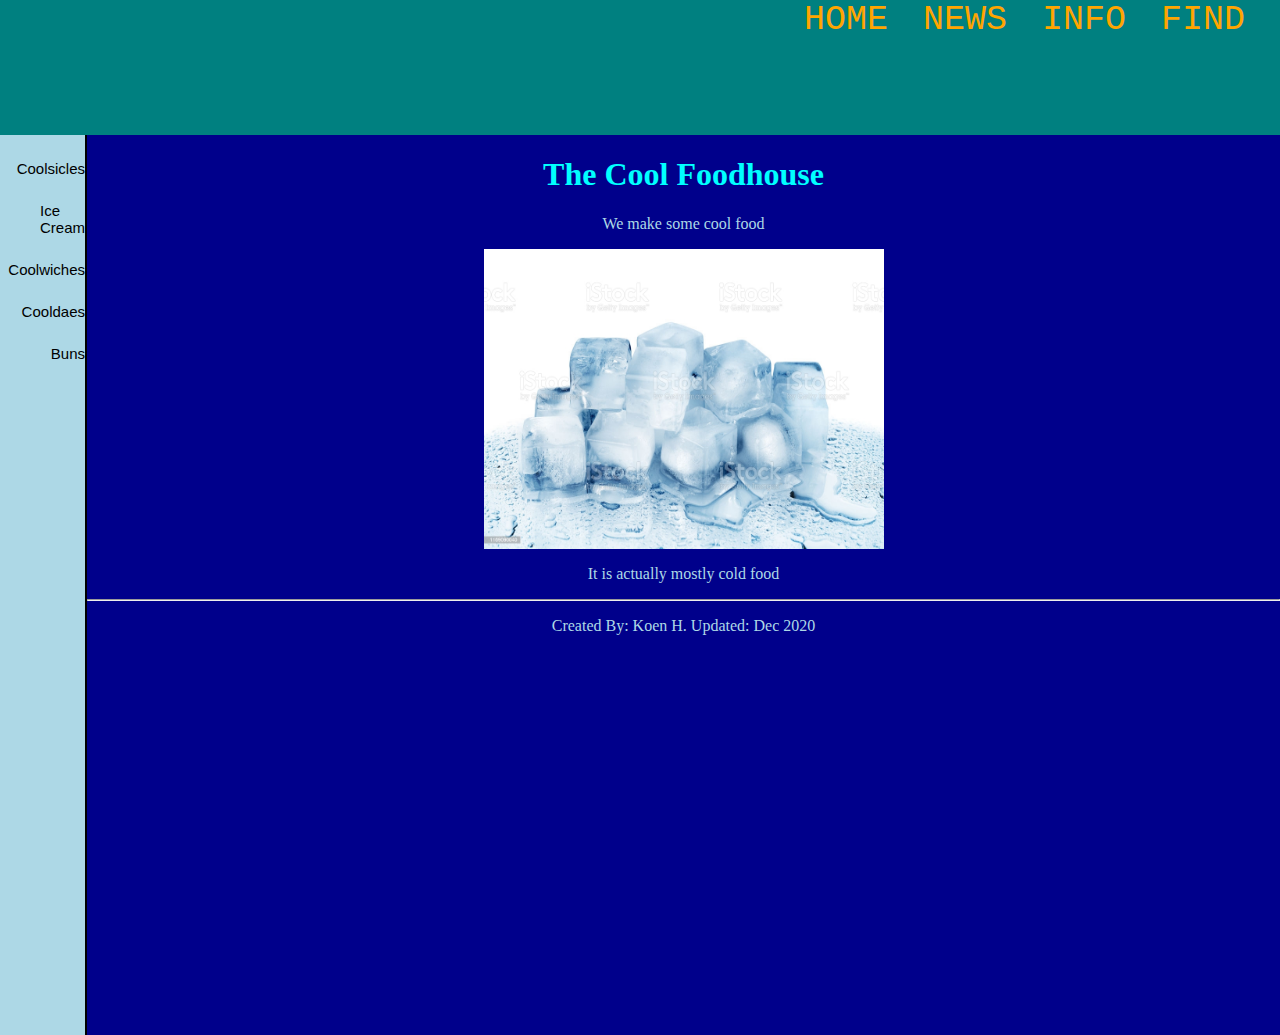
<file: index.html>
<html>
   <head>
    <!--Name your Resturant Below-->
     <title>Cool Foodhouse</title>
     <link rel = "stylesheet" href = "navbar.css">
   </head>
   <body>
     <!--Update with Location, About, Staff, Events, Catering Etc.-->
     <ul id = "topNav">
       <li><a href = "find.html">FIND</a></li>
       <li><a href = "info.html">INFO</a></li>
       <li><a href = "news.html">NEWS</a></li>
       <li><a href = "index.html">HOME</a></li>
     </ul>

     <!--5 Menu items that make sense with your theme-->
     <ul id = "menuNav">
       <li><a href = "option1.html">Coolsicles</a></li>
       <li><a href = "option2.html">Ice Cream</a></li>
       <li><a href = "option3.html">Coolwiches</a></li>
       <li><a href = "option4.html">Cooldaes</a></li>
       <li><a href = "option5.html">Buns</a></li>
     </ul>

     <!--Restaurant Content, Changes for the various pages-->
     <div>
        <center>
           <h1 id = "hamTitle">The Cool Foodhouse</h1>
           <p>We make some cool food</p>
           <img src = "icezone.jpg" alt = "not found" height=300px width=400px>
           <p>It is actually mostly cold food</p>
           <hr>
           <p>Created By: Koen H. Updated: Dec 2020</p>
        </center>
     </div>
   </body>
</html>
</file>
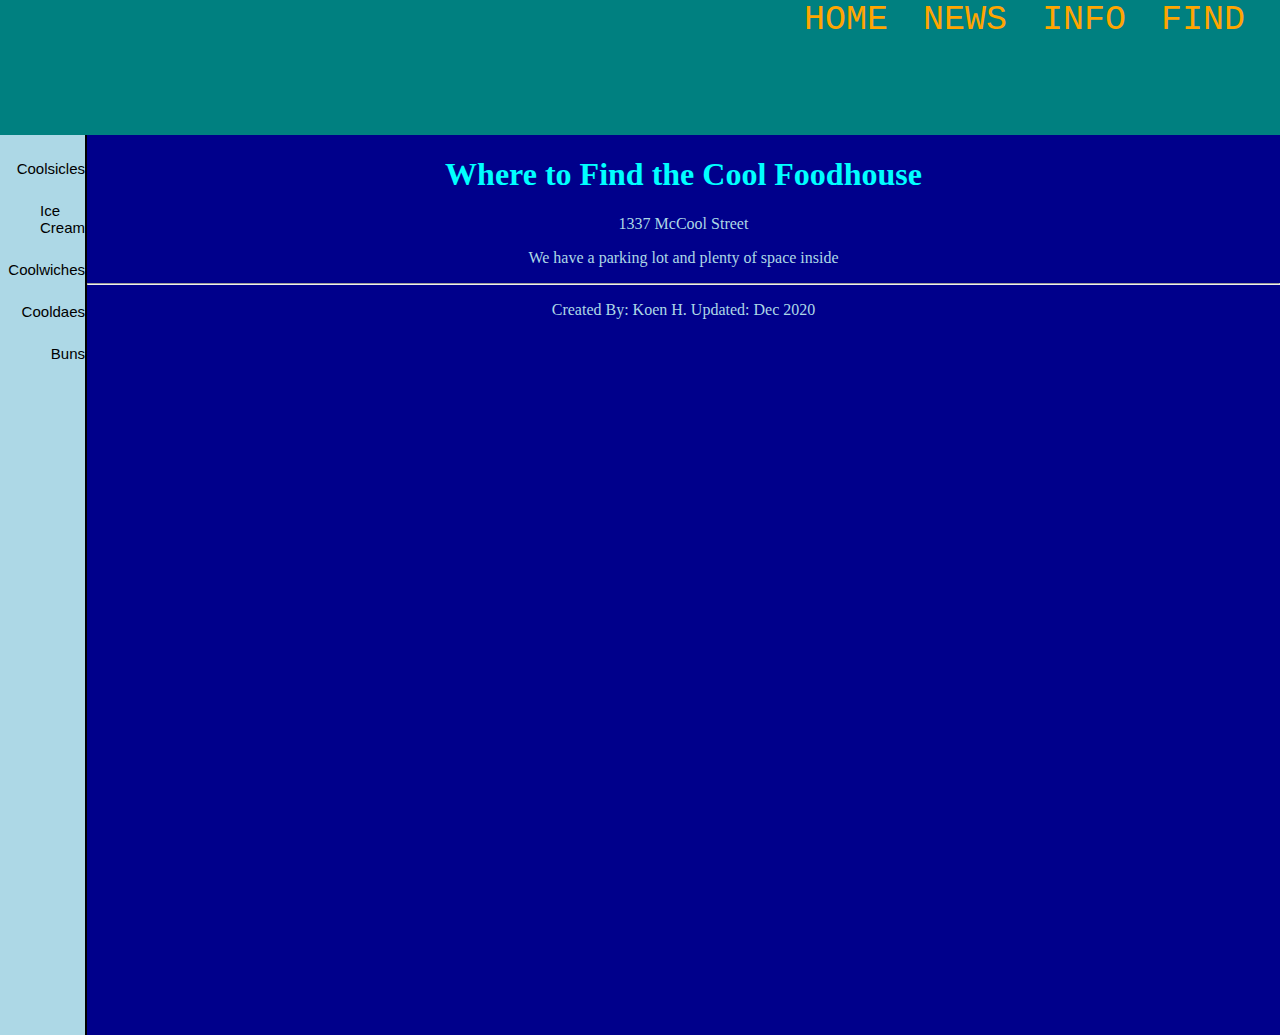
<file: find.html>
<html>
   <head>
    <!--Name your Resturant Below-->
     <title>Cool Foodhouse</title>
     <link rel = "stylesheet" href = "navbar.css">
   </head>
   <body>
     <!--Update with Location, About, Staff, Events, Catering Etc.-->
     <ul id = "topNav">
       <li><a href = "find.html">FIND</a></li>
       <li><a href = "info.html">INFO</a></li>
       <li><a href = "news.html">NEWS</a></li>
       <li><a href = "index.html">HOME</a></li>
     </ul>

     <!--5 Menu items that make sense with your theme-->
     <ul id = "menuNav">
       <li><a href = "option1.html">Coolsicles</a></li>
       <li><a href = "option2.html">Ice Cream</a></li>
       <li><a href = "option3.html">Coolwiches</a></li>
       <li><a href = "option4.html">Cooldaes</a></li>
       <li><a href = "option5.html">Buns</a></li>
     </ul>

     <!--Restaurant Content, Changes for the various pages-->
     <div>
        <center>
           <h1 id = "hamTitle">Where to Find the Cool Foodhouse</h1>
           <p>1337 McCool Street</p>
           <p>We have a parking lot and plenty of space inside</p>
           <hr>
           <p>Created By: Koen H. Updated: Dec 2020</p>
        </center>
     </div>
   </body>
</html>
</file>
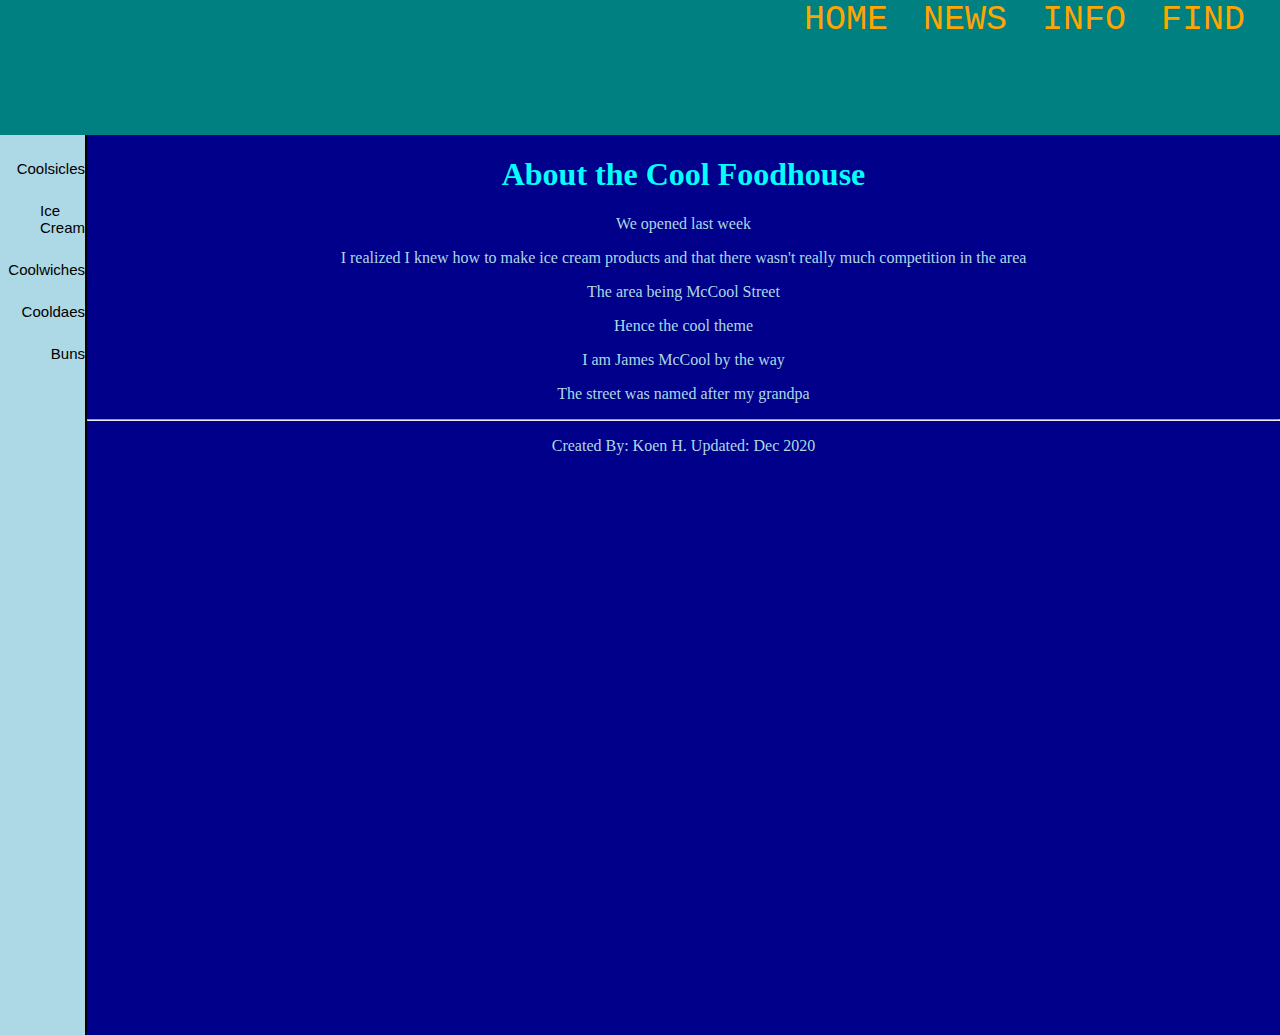
<file: info.html>
<html>
   <head>
    <!--Name your Resturant Below-->
     <title>Cool Foodhouse</title>
     <link rel = "stylesheet" href = "navbar.css">
   </head>
   <body>
     <!--Update with Location, About, Staff, Events, Catering Etc.-->
     <ul id = "topNav">
       <li><a href = "find.html">FIND</a></li>
       <li><a href = "info.html">INFO</a></li>
       <li><a href = "news.html">NEWS</a></li>
       <li><a href = "index.html">HOME</a></li>
     </ul>

     <!--5 Menu items that make sense with your theme-->
     <ul id = "menuNav">
       <li><a href = "option1.html">Coolsicles</a></li>
       <li><a href = "option2.html">Ice Cream</a></li>
       <li><a href = "option3.html">Coolwiches</a></li>
       <li><a href = "option4.html">Cooldaes</a></li>
       <li><a href = "option5.html">Buns</a></li>
     </ul>

     <!--Restaurant Content, Changes for the various pages-->
     <div>
        <center>
           <h1 id = "hamTitle">About the Cool Foodhouse</h1>
           <p>We opened last week</p>
           <p>I realized I knew how to make ice cream products and that there wasn't really much competition in the area</p>
           <p>The area being McCool Street</p>
           <p>Hence the cool theme</p>
           <p>I am James McCool by the way</p>
           <p>The street was named after my grandpa</p>
           <hr>
           <p>Created By: Koen H. Updated: Dec 2020</p>
        </center>
     </div>
   </body>
</html>
</file>
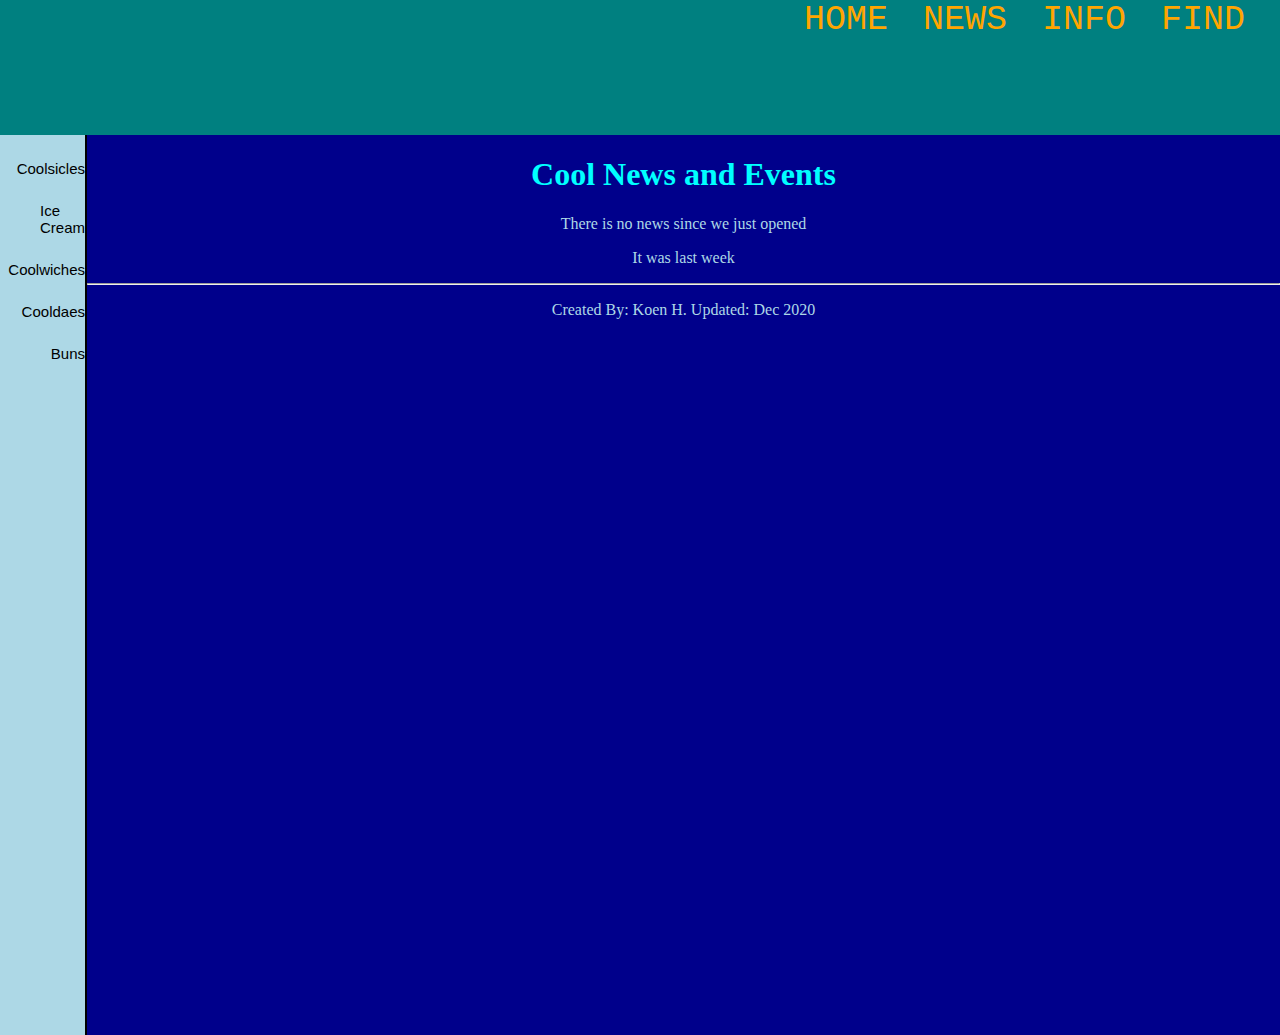
<file: news.html>
<html>
   <head>
    <!--Name your Resturant Below-->
     <title>Cool Foodhouse</title>
     <link rel = "stylesheet" href = "navbar.css">
   </head>
   <body>
     <!--Update with Location, About, Staff, Events, Catering Etc.-->
     <ul id = "topNav">
       <li><a href = "find.html">FIND</a></li>
       <li><a href = "info.html">INFO</a></li>
       <li><a href = "news.html">NEWS</a></li>
       <li><a href = "index.html">HOME</a></li>
     </ul>

     <!--5 Menu items that make sense with your theme-->
     <ul id = "menuNav">
       <li><a href = "option1.html">Coolsicles</a></li>
       <li><a href = "option2.html">Ice Cream</a></li>
       <li><a href = "option3.html">Coolwiches</a></li>
       <li><a href = "option4.html">Cooldaes</a></li>
       <li><a href = "option5.html">Buns</a></li>
     </ul>

     <!--Restaurant Content, Changes for the various pages-->
     <div>
        <center>
           <h1 id = "hamTitle">Cool News and Events</h1>
           <p>There is no news since we just opened</p>
           <p>It was last week</p>
           <hr>
           <p>Created By: Koen H. Updated: Dec 2020</p>
        </center>
     </div>
   </body>
</html>
</file>
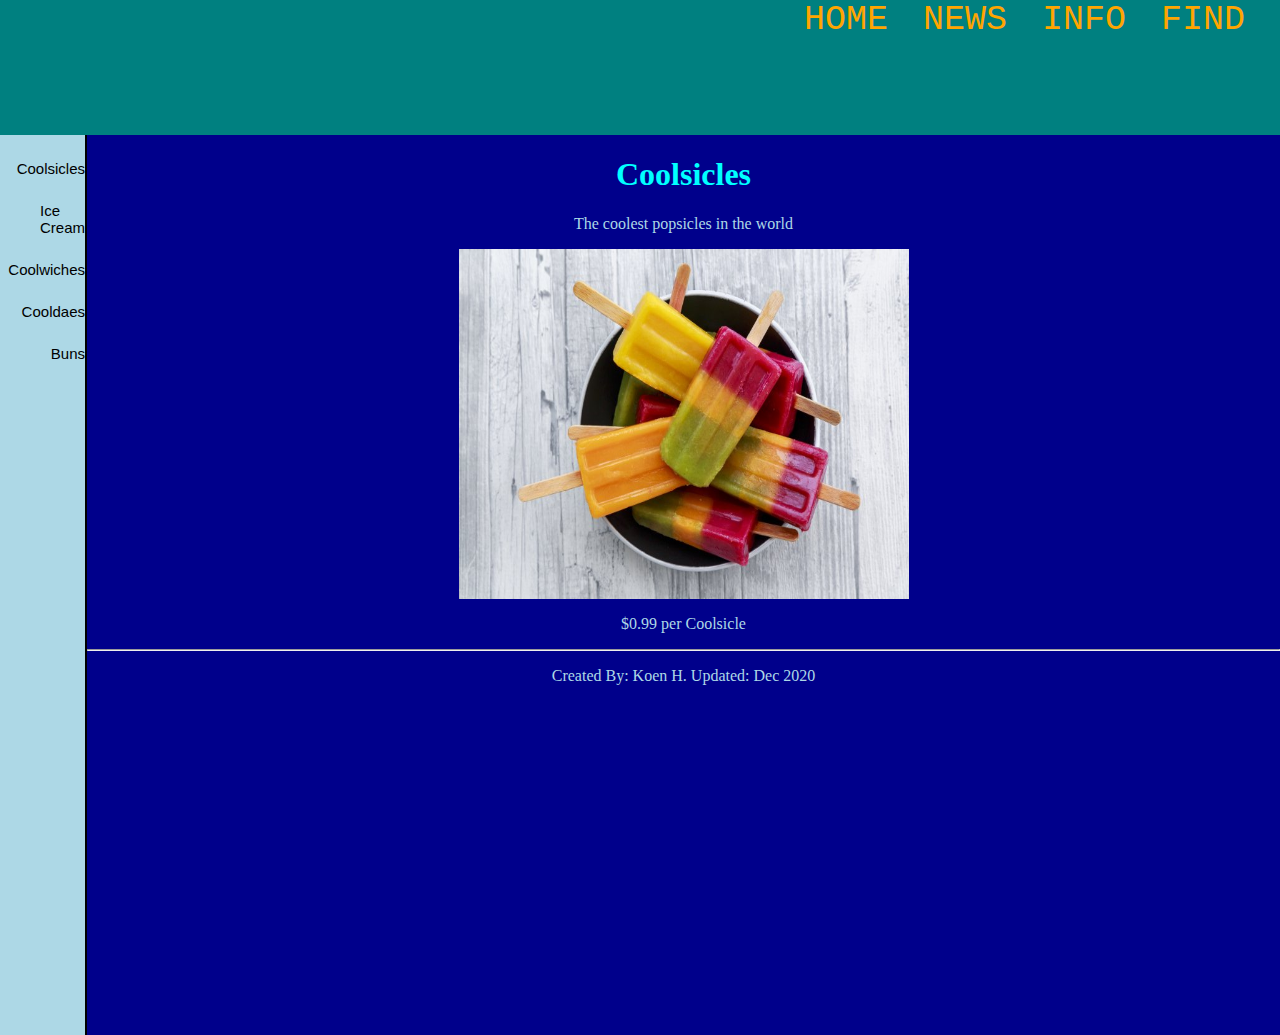
<file: option1.html>
<html>
   <head>
     <title>Cool Foodhouse</title>
     <link rel = "stylesheet" href = "navbar.css">
   </head>
   <body>
     <ul id = "topNav">
       <li><a href = "find.html">FIND</a></li>
       <li><a href = "info.html">INFO</a></li>
       <li><a href = "news.html">NEWS</a></li>
       <li><a href = "index.html">HOME</a></li>
     </ul>

     <!--5 Menu items-->
     <ul id = "menuNav">
       <li><a href = "option1.html">Coolsicles</a></li>
       <li><a href = "option2.html">Ice Cream</a></li>
       <li><a href = "option3.html">Coolwiches</a></li>
       <li><a href = "option4.html">Cooldaes</a></li>
       <li><a href = "option5.html">Buns</a></li>
     </ul>

     <!--Restaurant Content-->
     <div>
        <center>
           <h1 id = "fryTitle">Coolsicles</h1>
           <p>The coolest popsicles in the world</p>
           <img id = "popsiclePic" src = "popsicles.jpg" alt = "not found">
           <p>$0.99 per Coolsicle</p>
           <hr>
           <p>Created By: Koen H. Updated: Dec 2020</p>
        </center>
     </div>
   </body>
</html>
</file>
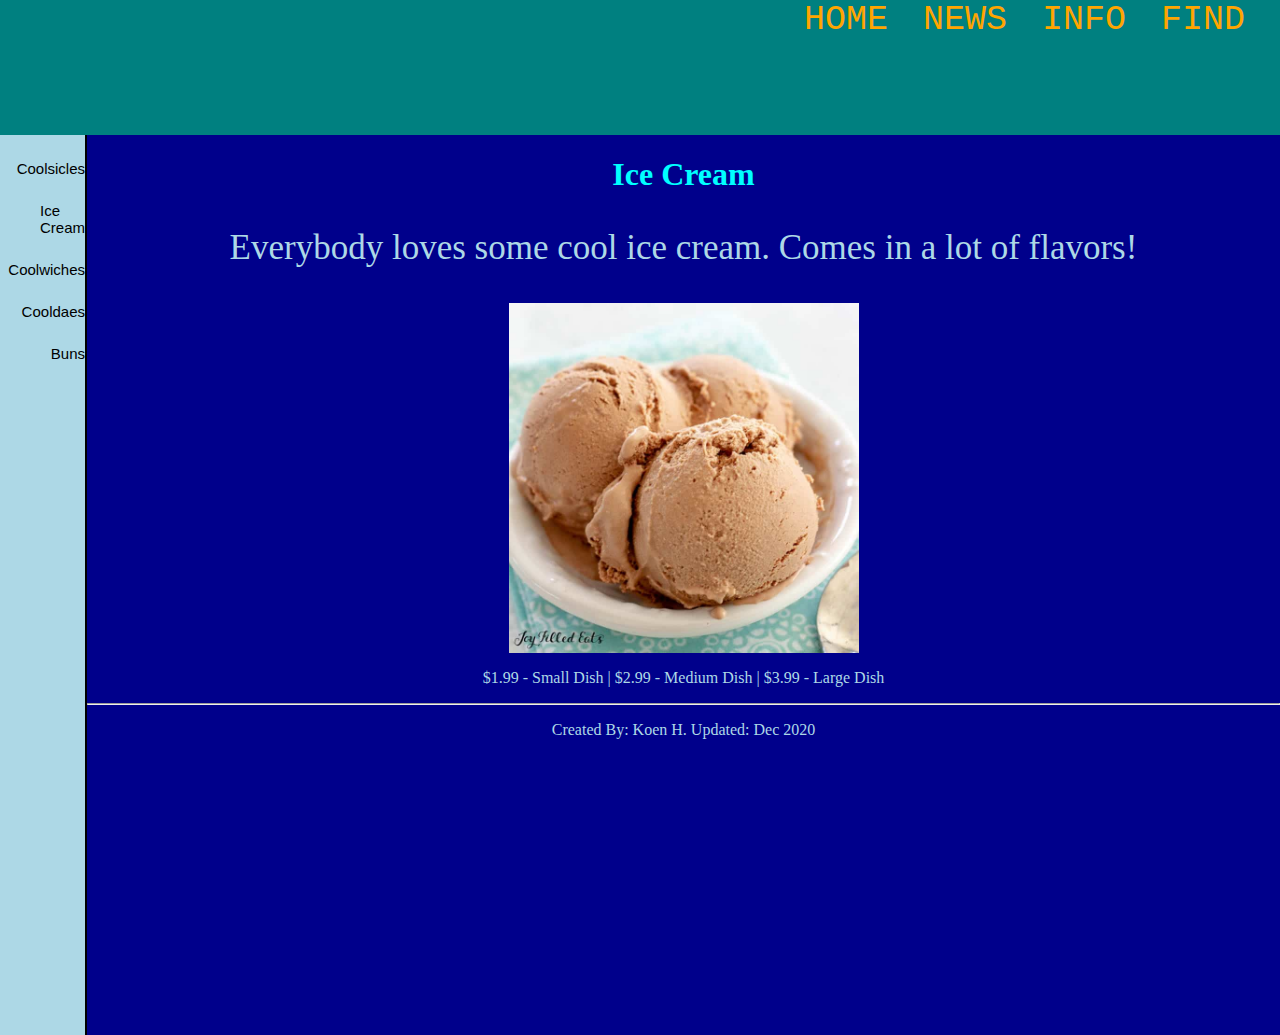
<file: option2.html>
<!--TAke this and make it your own with pics and colors!-->
<html>
   <head>
    <!--Name your Resturant Below-->
     <title>Cool Foodhouse</title>
     <link rel = "stylesheet" href = "navbar.css">
   </head>
   <body>
     <!--Update with Location, About, Staff, Events, Catering Etc.-->
     <ul id = "topNav">
       <li><a href = "find.html">FIND</a></li>
       <li><a href = "info.html">INFO</a></li>
       <li><a href = "news.html">NEWS</a></li>
       <li><a href = "index.html">HOME</a></li>
     </ul>

     <!--5 Menu items that make sense with your theme-->
     <ul id = "menuNav">
       <li><a href = "option1.html">Coolsicles</a></li>
       <li><a href = "option2.html">Ice Cream</a></li>
       <li><a href = "option3.html">Coolwiches</a></li>
       <li><a href = "option4.html">Cooldaes</a></li>
       <li><a href = "option5.html">Buns</a></li>
     </ul>

     <!--Restaurant Content, Changes for the various pages-->
     <div>
        <center>
           <h1 id = "hamTitle">Ice Cream</h1>
           <p id = "hamDes">Everybody loves some cool ice cream. Comes in a lot of flavors!</p>
           <img id = "hamPic" src = "icecream.jpg" alt = "not found">
           <p>$1.99 - Small Dish | $2.99 - Medium Dish | $3.99 - Large Dish</p>
           <hr>
           <p>Created By: Koen H. Updated: Dec 2020</p>
        </center>
     </div>
   </body>
</html>
</file>
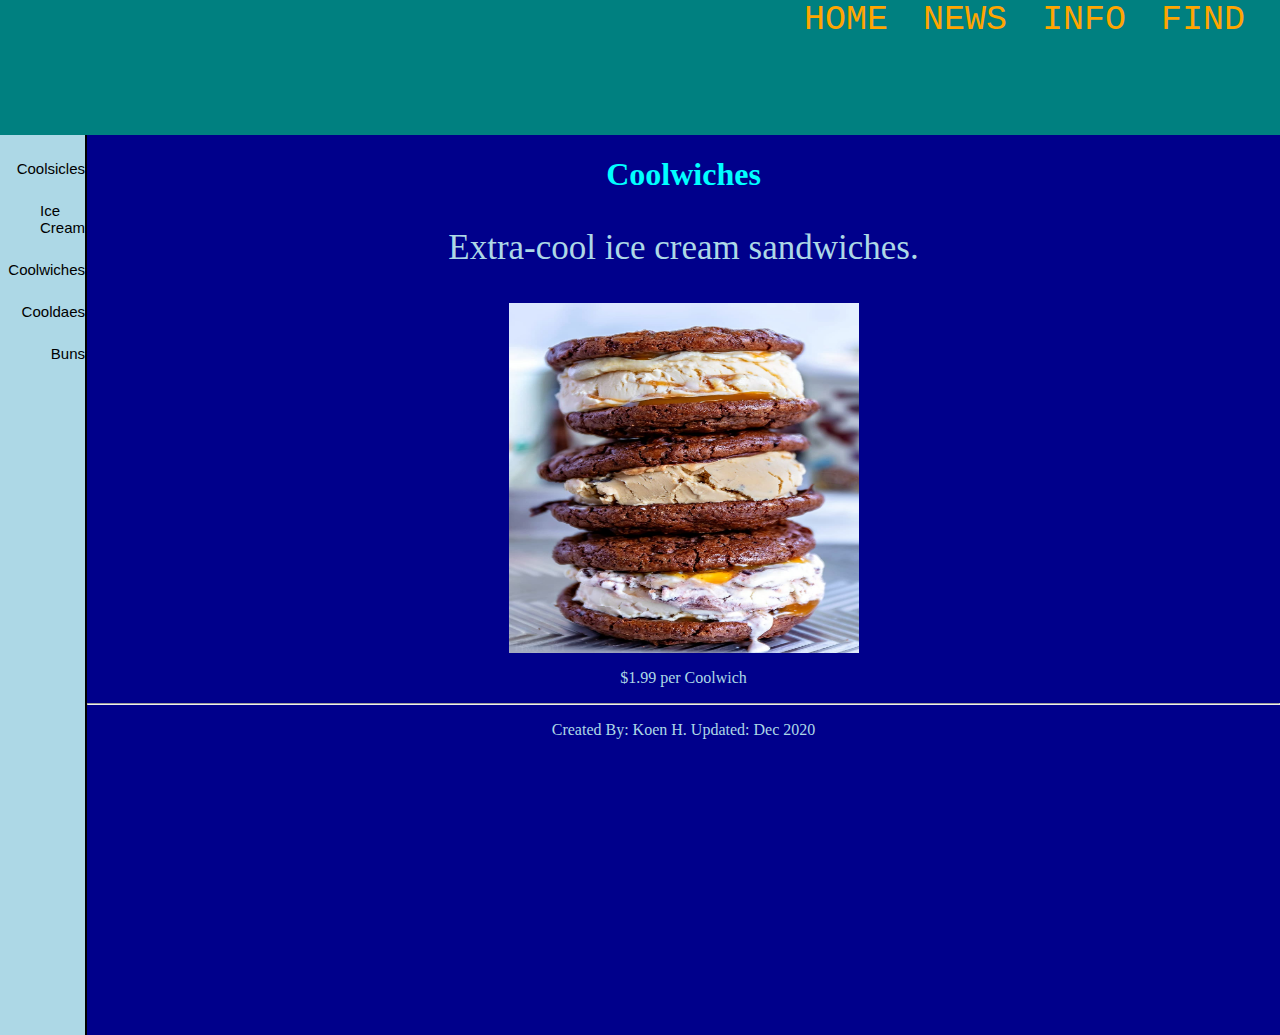
<file: option3.html>
<!--TAke this and make it your own with pics and colors!-->
<html>
   <head>
    <!--Name your Resturant Below-->
     <title>Cool Foodhouse</title>
     <link rel = "stylesheet" href = "navbar.css">
   </head>
   <body>
     <!--Update with Location, About, Staff, Events, Catering Etc.-->
     <ul id = "topNav">
       <li><a href = "find.html">FIND</a></li>
       <li><a href = "info.html">INFO</a></li>
       <li><a href = "news.html">NEWS</a></li>
       <li><a href = "index.html">HOME</a></li>
     </ul>

     <!--5 Menu items that make sense with your theme-->
     <ul id = "menuNav">
       <li><a href = "option1.html">Coolsicles</a></li>
       <li><a href = "option2.html">Ice Cream</a></li>
       <li><a href = "option3.html">Coolwiches</a></li>
       <li><a href = "option4.html">Cooldaes</a></li>
       <li><a href = "option5.html">Buns</a></li>
     </ul>

     <!--Restaurant Content, Changes for the various pages-->
     <div>
        <center>
           <h1 id = "hamTitle">Coolwiches</h1>
           <p id = "hamDes">Extra-cool ice cream sandwiches.</p>
           <img id = "hamPic" src = "coolwich.jpg" alt = "not found">
           <p>$1.99 per Coolwich</p>
           <hr>
           <p>Created By: Koen H. Updated: Dec 2020</p>
        </center>
     </div>
   </body>
</html>
</file>
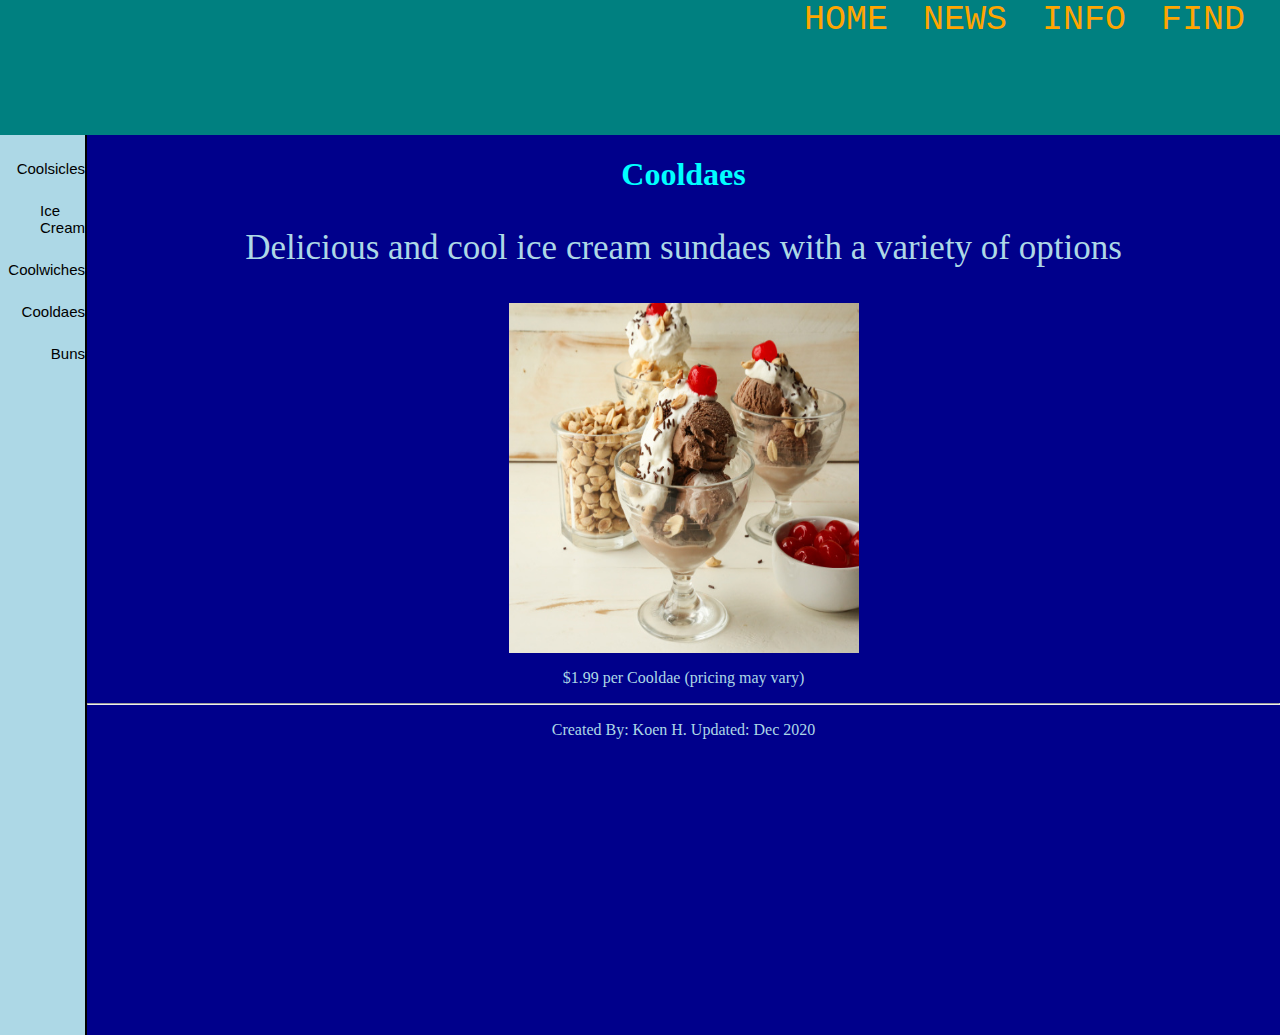
<file: option4.html>
<!--TAke this and make it your own with pics and colors!-->
<html>
   <head>
    <!--Name your Resturant Below-->
     <title>Cool Foodhouse</title>
     <link rel = "stylesheet" href = "navbar.css">
   </head>
   <body>
     <!--Update with Location, About, Staff, Events, Catering Etc.-->
     <ul id = "topNav">
       <li><a href = "find.html">FIND</a></li>
       <li><a href = "info.html">INFO</a></li>
       <li><a href = "news.html">NEWS</a></li>
       <li><a href = "index.html">HOME</a></li>
     </ul>

     <!--5 Menu items that make sense with your theme-->
     <ul id = "menuNav">
       <li><a href = "option1.html">Coolsicles</a></li>
       <li><a href = "option2.html">Ice Cream</a></li>
       <li><a href = "option3.html">Coolwiches</a></li>
       <li><a href = "option4.html">Cooldaes</a></li>
       <li><a href = "option5.html">Buns</a></li>
     </ul>

     <!--Restaurant Content, Changes for the various pages-->
     <div>
        <center>
           <h1 id = "hamTitle">Cooldaes</h1>
           <p id = "hamDes">Delicious and cool ice cream sundaes with a variety of options</p>
           <img id = "hamPic" src = "sundau.jpg" alt = "not found">
           <p>$1.99 per Cooldae (pricing may vary)</p>
           <hr>
           <p>Created By: Koen H. Updated: Dec 2020</p>
        </center>
     </div>
   </body>
</html>
</file>
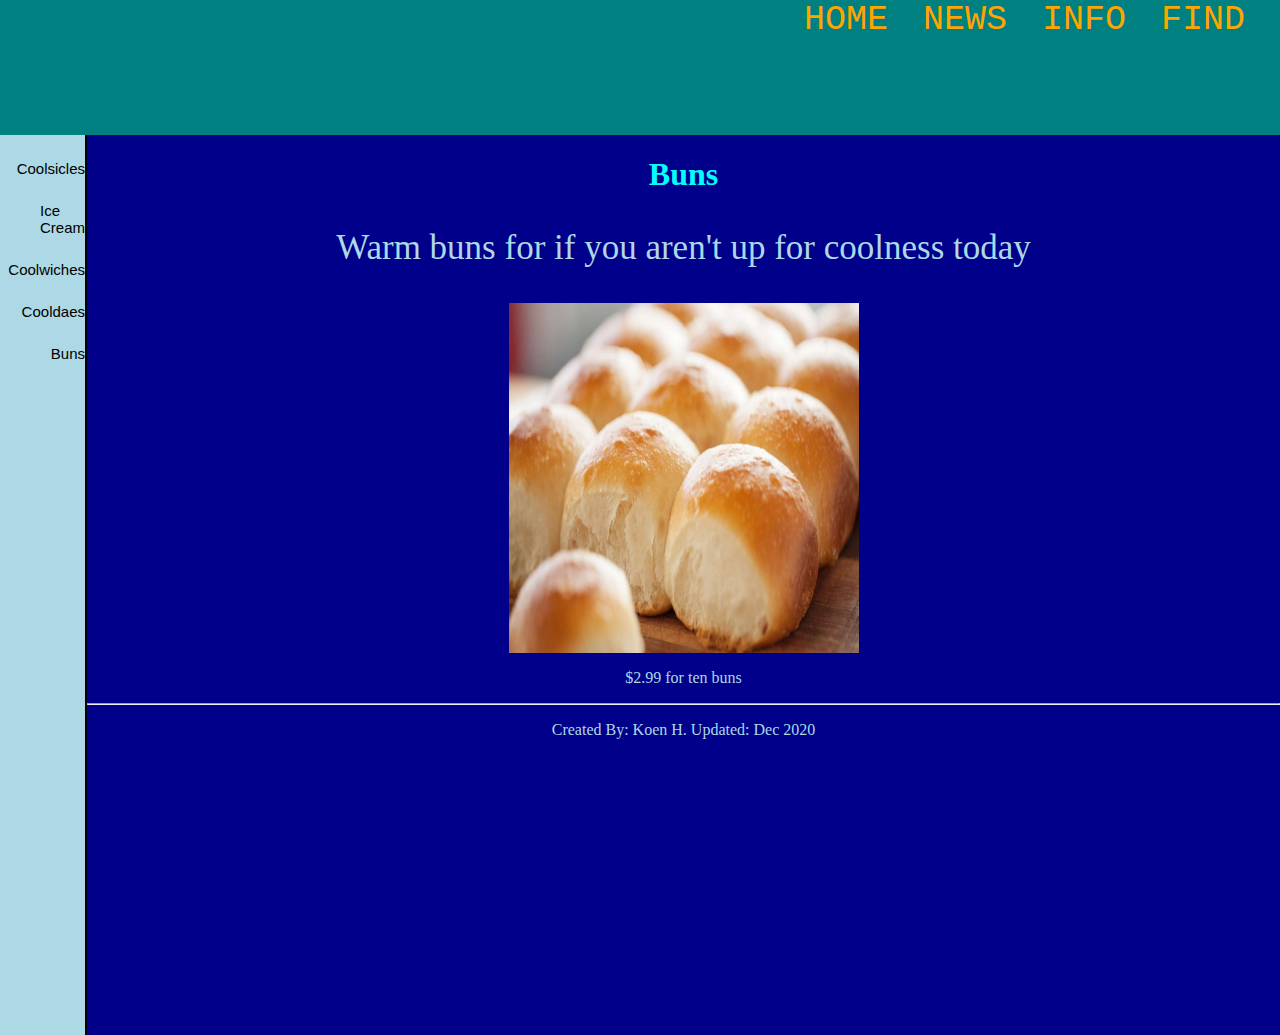
<file: option5.html>
<!--TAke this and make it your own with pics and colors!-->
<html>
   <head>
    <!--Name your Resturant Below-->
     <title>Cool Foodhouse</title>
     <link rel = "stylesheet" href = "navbar.css">
   </head>
   <body>
     <!--Update with Location, About, Staff, Events, Catering Etc.-->
     <ul id = "topNav">
       <li><a href = "find.html">FIND</a></li>
       <li><a href = "info.html">INFO</a></li>
       <li><a href = "news.html">NEWS</a></li>
       <li><a href = "index.html">HOME</a></li>
     </ul>

     <!--5 Menu items that make sense with your theme-->
     <ul id = "menuNav">
       <li><a href = "option1.html">Coolsicles</a></li>
       <li><a href = "option2.html">Ice Cream</a></li>
       <li><a href = "option3.html">Coolwiches</a></li>
       <li><a href = "option4.html">Cooldaes</a></li>
       <li><a href = "option5.html">Buns</a></li>
     </ul>

     <!--Restaurant Content, Changes for the various pages-->
     <div>
        <center>
           <h1 id = "hamTitle">Buns</h1>
           <p id = "hamDes">Warm buns for if you aren't up for coolness today</p>
           <img id = "hamPic" src = "bun.jpg" alt = "not found">
           <p>$2.99 for ten buns</p>
           <hr>
           <p>Created By: Koen H. Updated: Dec 2020</p>
        </center>
     </div>
   </body>
</html>
</file>
<file: navbar.css>
body{
  margin: 0px;
  background-color: darkblue;
  color: lightblue;
}

#topNav{
  background-color: teal;
  height: 15%;
  margin: 0px;
}

#topNav li{
    text-decoration: none;
    display: inline;
    float: right;
    padding-right: 35px;
}

#topNav li:hover{
  background-color: black;
}

#topNav li a{
     text-decoration: none;
     font-family:monospace;
     font-size: 35px;
     color: orange;
}

#topNav li a:hover{
  color: blue;
}

#menuNav{
    height: 100%;
    width: 45px;
    background-color: lightblue;
    border-right: 2px solid black;
    margin: 0px;
    float: left;
}

#menuNav li{
  list-style: none;
  float: right;
  font-size: 15px;
  font-family: sans-serif;
  padding-top: 25px;
}

#menuNav li:hover{
  background-color: white;
}

#menuNav li a{
  text-decoration: none;
  font-family:sans-serif;
  font-size: 15px;
  color: black;
}

#menuNav li a:hover{
  color: blue;
}


#hamTitle{
  color: cyan;
}

#hamDes{
  font-size: 35px;
}

#popsiclePic{
  width: 450px;
  height: 350px;
}

#hamPic{
  width: 350px;
  height: 350px;
}

#fryTitle{
  color:cyan;
}
</file>
